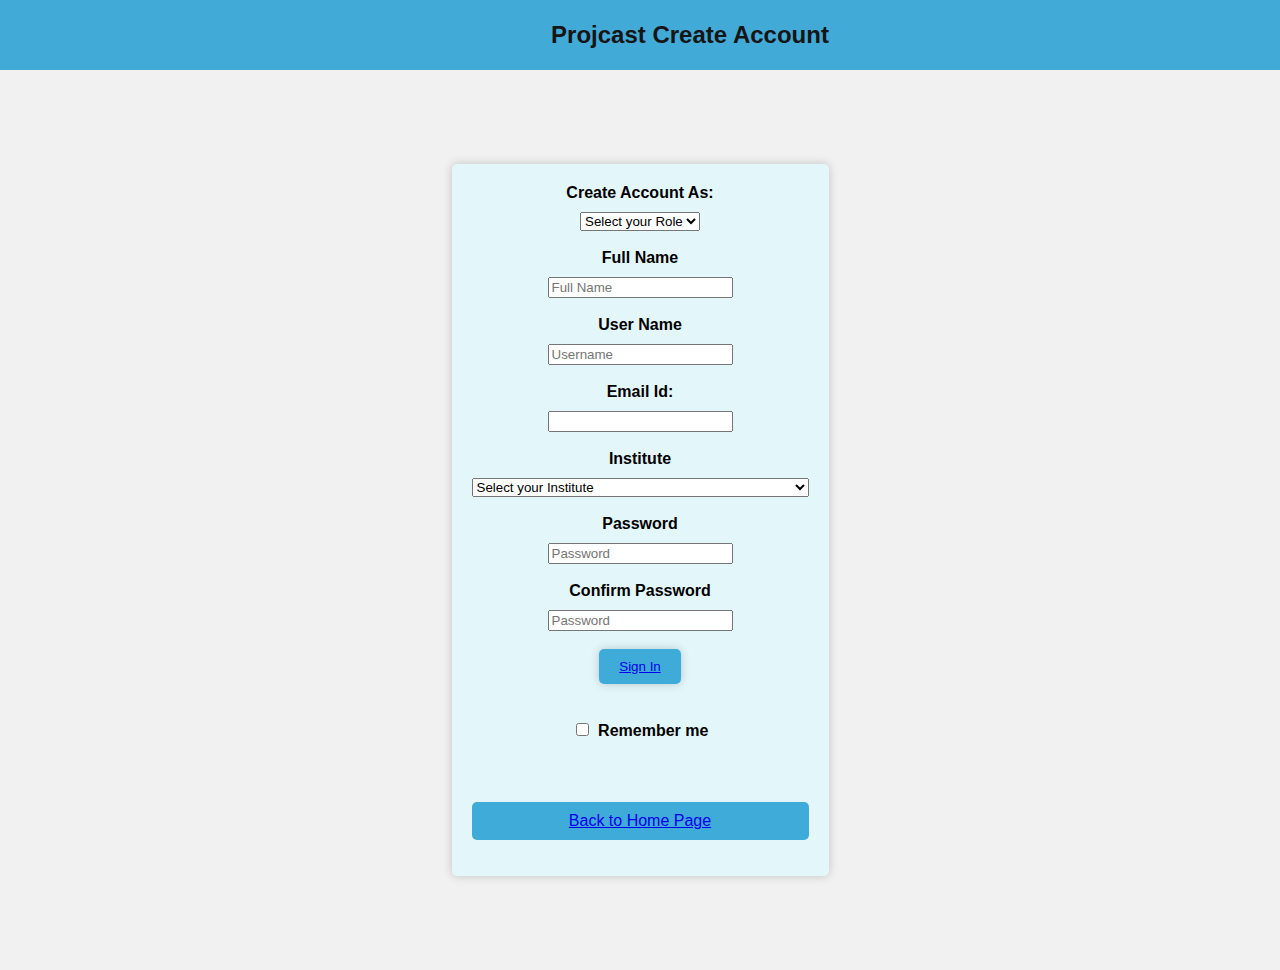
<file: create.html>
<!DOCTYPE html>
<html lang="en">

<head>
    <meta charset="UTF-8">
    <meta name="viewport" content="width=device-width, initial-scale=1.0">

    <title>Projcast-Login</title>



    <link rel="stylesheet" href="login.css" />
    <link rel="stylesheet" href="https://cdnjs.cloudflare.com/ajax/libs/font-awesome/6.4.0/css/all.min.css"
        integrity="sha512-iecdLmaskl7CVkqkXNQ/ZH/XLlvWZOJyj7Yy7tcenmpD1ypASozpmT/E0iPtmFIB46ZmdtAc9eNBvH0H/ZpiBw=="
        crossorigin="anonymous" referrerpolicy="no-referrer" />
</head>

<body>
    <header>
        <div class="heading">
            <h2>Projcast Create Account</h2>
            <!-- <div class="nav-logo">
                <div class="logo">Logo</div>
            </div> -->
        </div>
    </header>
    <main>
        <div class="login">
            <form id="login-form" method="post" action="login.php">
                <label><b>Create Account As:</b></label>
                <select id="role" name="role" required>
                    <option value="disabled" disabled selected>Select your Role</option>
                    <option value="student">Student</option>
                    <option value="administrator">Administrator</option>
                </select>
                <br><br>
                <label><b>Full Name</b></label>
                <input type="text" id="Uname" name="Uname" placeholder="Full Name" required>
                <br><br>
                <label><b>User Name</b></label>
                <input type="text" id="Uname" name="Uname" placeholder="Username" required>
                <br><br>
                <label>Email Id:</label>
                <input type="email" id="email" name="email">
                <br><br>
                <label><b>Institute</b></label>
                <select id="institute" name="role" required>
                    <option value="disabled" disabled selected>Select your Institute</option>
                    <option value="1">Veermata Jijabai Institute of Technology(VJTI)</option>
                    <option value="2">XLRI - Xavier Labour Relations Institute, Jamshedpur</option>
                    <option value="3">Indian Institute of Management - [IIMR], Ranchi</option>
                </select>
                <br><br>
                <label><b>Password</b></label>
                <input type="password" id="Pass" name="Pass" placeholder="Password" required>
                <br><br>
                <label><b>Confirm Password</b></label>
                <input type="password" id="Pass" name="Pass" placeholder="Password" required>
                <br><br>

                <!-- <input type="submit" id="log" name="log" value="Log In "> -->
                <div class="logintoprofile">
                    <button class="login"><a href="indexafterlogin.html">Sign In</a></button>
                </div>



                <br><br>
                <label>
                    <input type="checkbox" id="check" name="remember"> Remember me
                </label>
                <br><br>
                <p class="backhome"><a href="index.html"> Back to Home Page</a></p>
            </form>
        </div>
    </main>
</body>

</html>
</file>
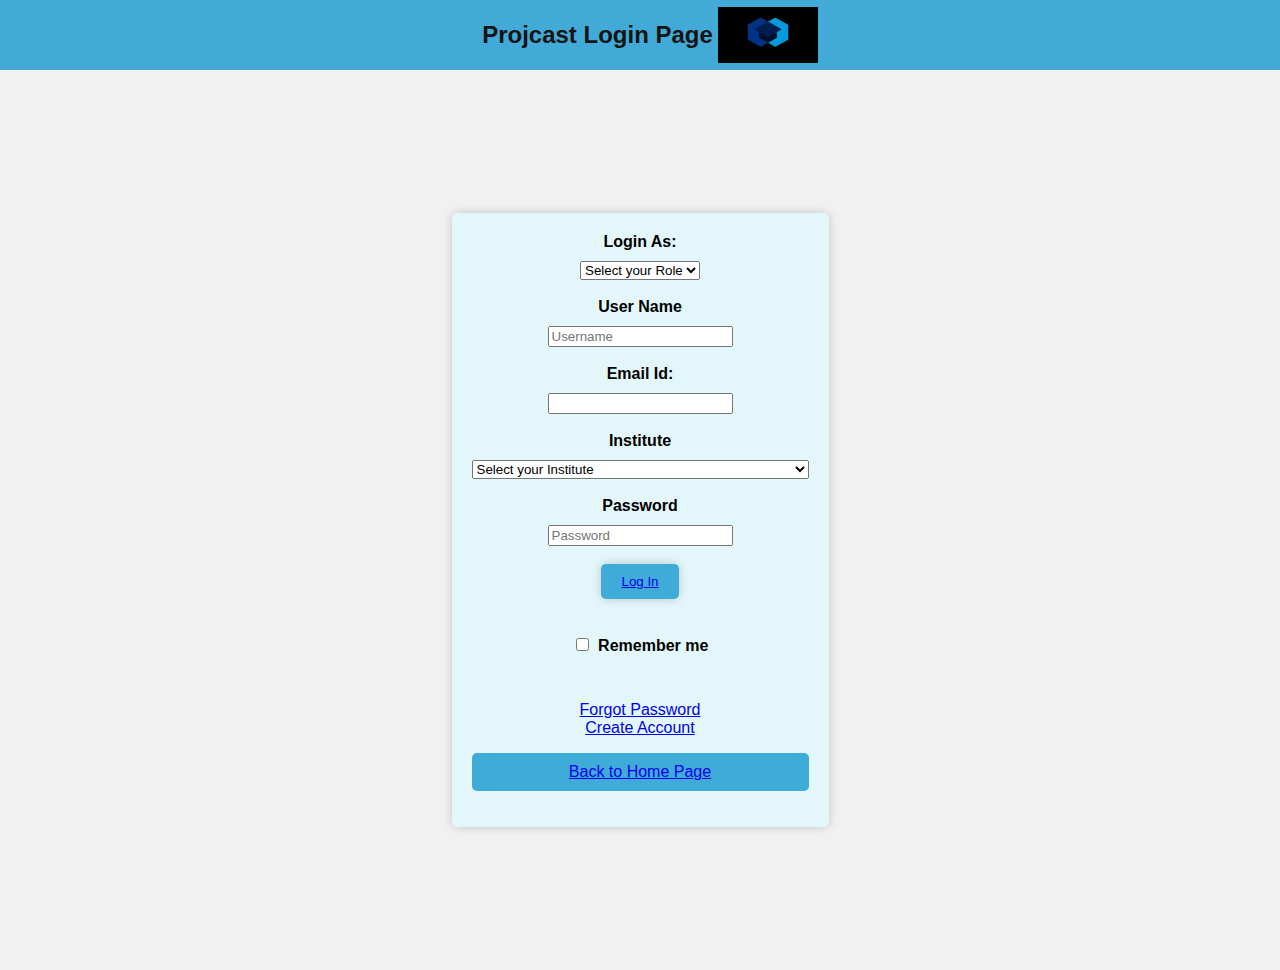
<file: Loginpg.html>
<!DOCTYPE html>
<html lang="en">

<head>
    <meta charset="UTF-8">
    <meta name="viewport" content="width=device-width, initial-scale=1.0">
  
    <title>Projcast-Login</title>

    
  
    <link rel="stylesheet" href="login.css" />
    <link rel="stylesheet" href="https://cdnjs.cloudflare.com/ajax/libs/font-awesome/6.4.0/css/all.min.css"
        integrity="sha512-iecdLmaskl7CVkqkXNQ/ZH/XLlvWZOJyj7Yy7tcenmpD1ypASozpmT/E0iPtmFIB46ZmdtAc9eNBvH0H/ZpiBw=="
        crossorigin="anonymous" referrerpolicy="no-referrer" />
</head>

<body>
    <header>
        <div class="heading">
            <h2>Projcast Login Page</h2>
            <div class="nav-logo">
                <div class="logo"></div>
            </div>
        </div>
    </header>
    <main>
        <div class="login">
            <form id="login-form" method="post" action="login.php">
                <label><b>Login As:</b></label>
                <select id="role" name="role" required>
                    <option value="disabled" disabled selected>Select your Role</option>
                    <option value="student">Student</option>
                    <option value="administrator">Administrator</option>
                </select>
                <br><br>
                <label><b>User Name</b></label>
                <input type="text" id="Uname" name="Uname" placeholder="Username" required>
                <br><br>
                <label>Email Id:</label>
                <input type="email" id="email" name="email">
                <br><br>
                <label><b>Institute</b></label>
                <select id="institute" name="role" required>
                    <option value="disabled" disabled selected>Select your Institute</option>
                    <option value="1">Veermata Jijabai Institute of Technology(VJTI)</option>
                    <option value="2">XLRI - Xavier Labour Relations Institute, Jamshedpur</option>
                    <option value="3">Indian Institute of Management - [IIMR], Ranchi</option>
                </select>
                <br><br>
                <label><b>Password</b></label>
                <input type="password" id="Pass" name="Pass" placeholder="Password" required>
                <br><br>

                <!-- <input type="submit" id="log" name="log" value="Log In "> -->
                <div class="logintoprofile">
                    <button class="login"><a href="indexafterlogin.html">Log In</a></button>
                </div>

         

                <br><br>
                <label>
                    <input type="checkbox" id="check" name="remember"> Remember me
                </label>
                <br><br>
                <a href="index.html">Forgot Password </a>
                <br>
                <a href="create.html">Create Account</a>
                <p class="backhome"><a href="index.html"> Back to Home Page</a></p>
            </form>
        </div>
    </main>
</body>

</html>
</file>
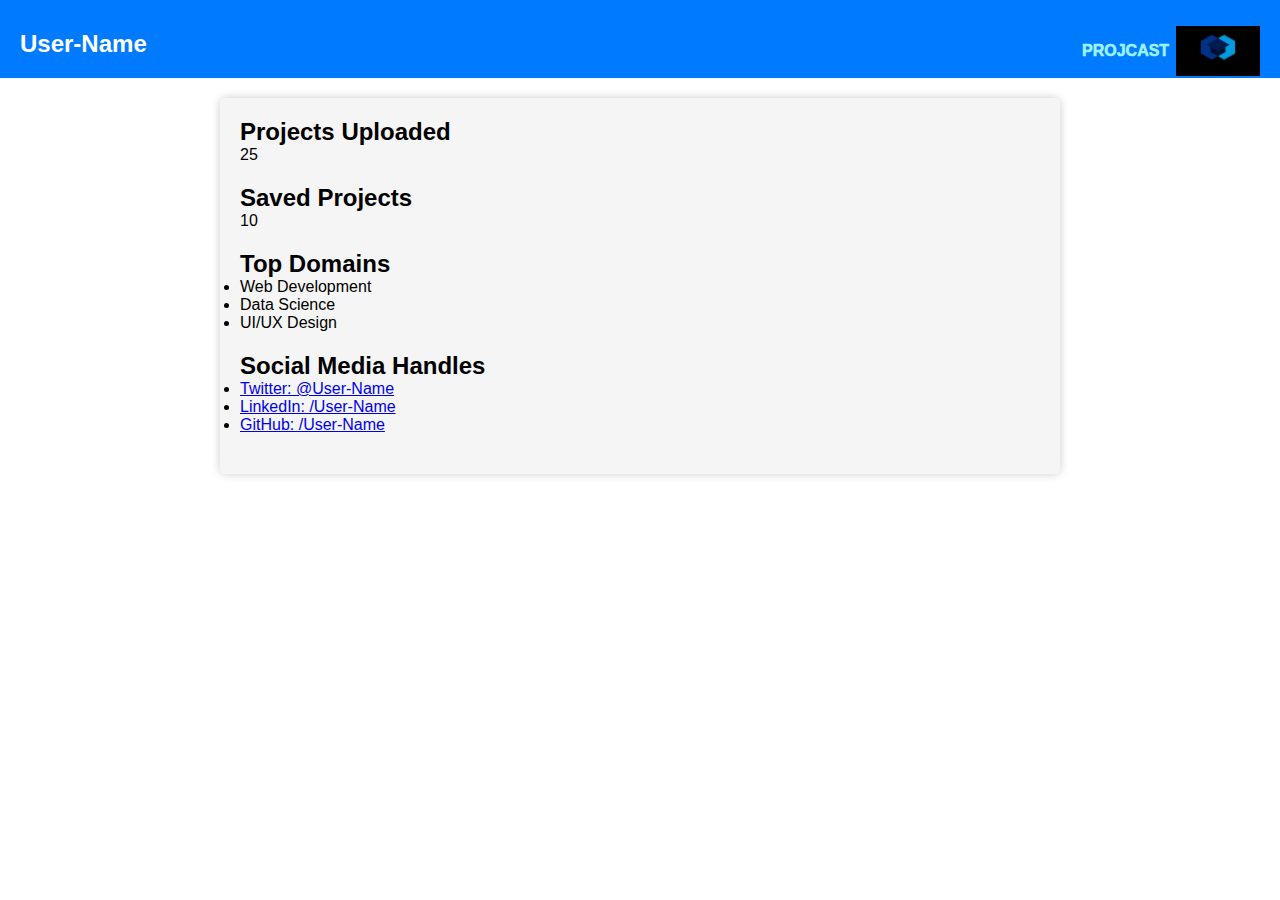
<file: profile.html>
<!DOCTYPE html>
<html lang="en">

<head>
    <meta charset="UTF-8">
    <meta name="viewport" content="width=device-width, initial-scale=1.0">
    <title>Profile Page</title>
    <link rel="stylesheet" href="profile.css">
    <link rel="stylesheet" href="https://cdnjs.cloudflare.com/ajax/libs/font-awesome/6.4.0/css/all.min.css"
        integrity="sha512-iecdLmaskl7CVkqkXNQ/ZH/XLlvWZOJyj7Yy7tcenmpD1ypASozpmT/E0iPtmFIB46ZmdtAc9eNBvH0H/ZpiBw=="
        crossorigin="anonymous" referrerpolicy="no-referrer" />
</head>

<body>
    <header>
        <div class="profile-header">
            <div class="icon-sign-in">
                <i class="fa-solid fa-user"></i>
            </div>
            <h1 class="user-name">User-Name</h1>
        </div>

        <div class="navbar">
            <div class="nav-logo">
                <div class="navbar-texts"><a><b>PROJCAST</b></a></div>
                <div class="logo"></div>
            </div>
    </header>
    <main>
        <section class="user-stats">
            <div class="projects-count">
                <h2>Projects Uploaded</h2>
                <p>25</p>
            </div>
            <div class="saved-projects">
                <h2>Saved Projects</h2>
                <p>10</p>
            </div>
            <div class="top-domains">
                <h2>Top Domains</h2>
                <ul>
                    <li>Web Development</li>
                    <li>Data Science</li>
                    <li>UI/UX Design</li>
                </ul>
            </div>
        </section>
        <section class="social-media">
            <h2>Social Media Handles</h2>
            <ul>
                <li><a href="#">Twitter: @User-Name</a></li>
                <li><a href="#">LinkedIn: /User-Name</a></li>
                <li><a href="#">GitHub: /User-Name</a></li>
            </ul>
        </section>
    </main>
</body>

</html>
</file>
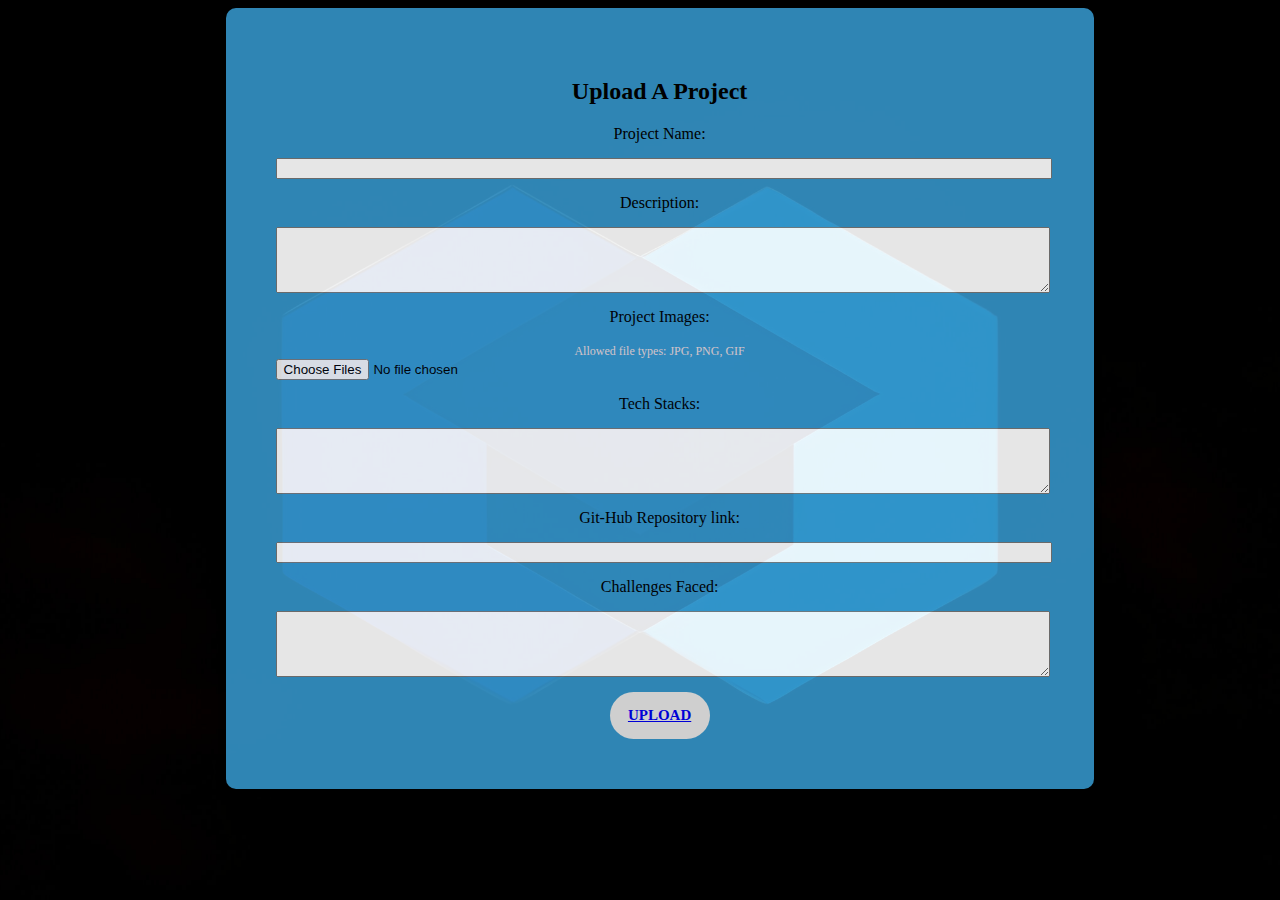
<file: upload.html>
<!DOCTYPE html>
<html lang="en">
<head>
    <meta charset="UTF-8">
    <meta name="viewport" content="width=device-width, initial-scale=1.0">
    <title>Upload A Project</title>
    <link rel="stylesheet" href="upload.css">
</head>
<body>
    <!-- <img src="/uploadbgimg.png" alt="Me" style="width:100%" > -->
    <div class="navbar">
        <!-- Navigation bar content from your existing code -->
    </div>
    <div class="bgimg"></div>
    <div class="upload-form">
        <div class="header">
        <h2>Upload A Project</h2>
        </div>
        <form action="#" method="post" enctype="multipart/form-data">
            <!-- Project Name -->
            <label for="projectName">Project Name:</label>
            <input type="text" id="projectName" name="projectName" required>
            <!-- Description -->
            <label for="description">Description:</label>
            <textarea id="description" name="description" rows="4" required></textarea>
 
            <!-- Images -->
            <label for="projectImages">Project Images:</label>
            <small>Allowed file types: JPG, PNG, GIF</small>
            <input type="file" id="projectImages" name="projectImages[]" accept="image/*" multiple required>
 
            <!-- Tech Stacks -->
            <label for="techStacks">Tech Stacks:</label>
            <textarea id="techStacks" rows="4" name="techStacks" required></textarea>
            
            <label for="projectName">Git-Hub Repository link:</label>
            <input type="text" id="projectName" name="projectName" required>

            <!-- Challenges Faced -->
            <label for="challenges">Challenges Faced:</label>
            <textarea id="challenges" name="challenges" rows="4" required></textarea>
 
            <!-- Submit Button -->
            <div class="sign-in">
                <p><a href="indexafterlogin.html">UPLOAD</a></p>
                <div class="icon-sign-in">
                    <i class="fa-solid fa-user"></i>
                </div>
            </div>
            <!-- <input type="submit" class="submit-button" value="Upload Project"> -->
        </form>
    </div>
</body>
</html>
</file>
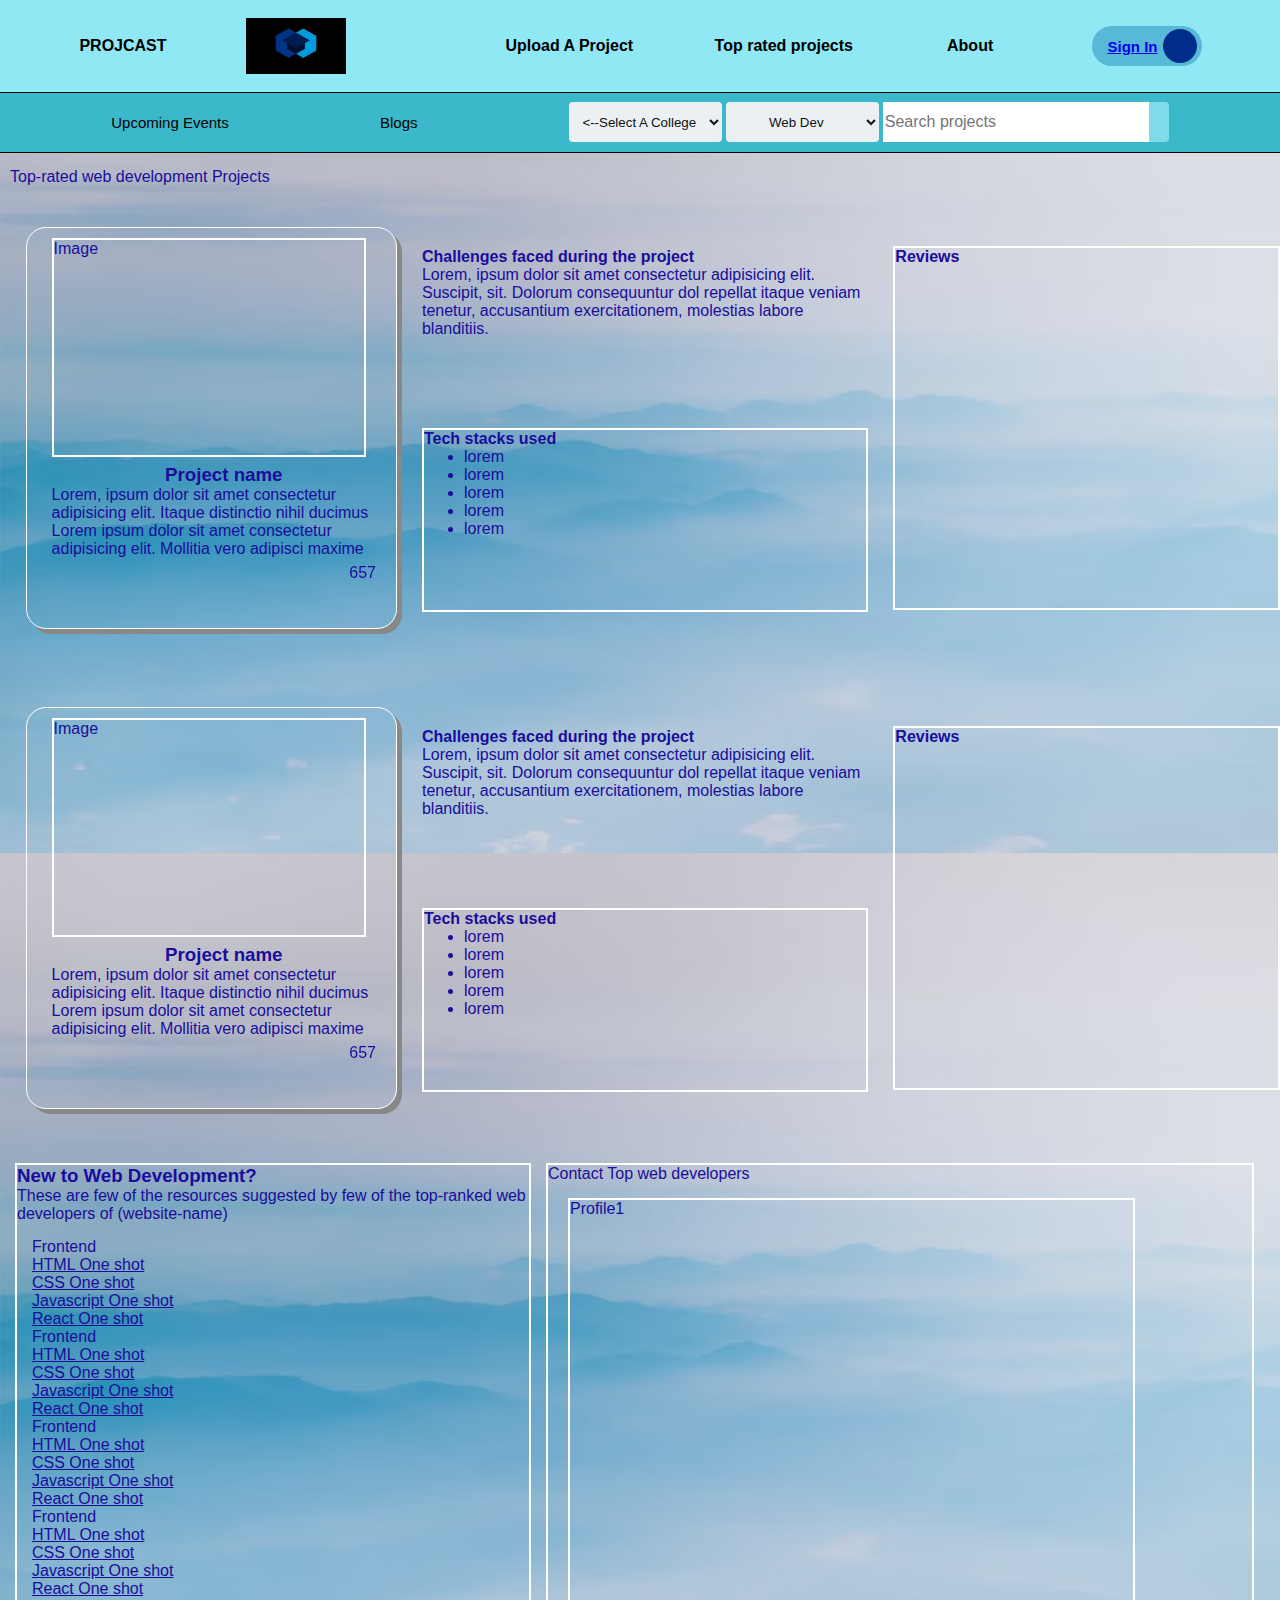
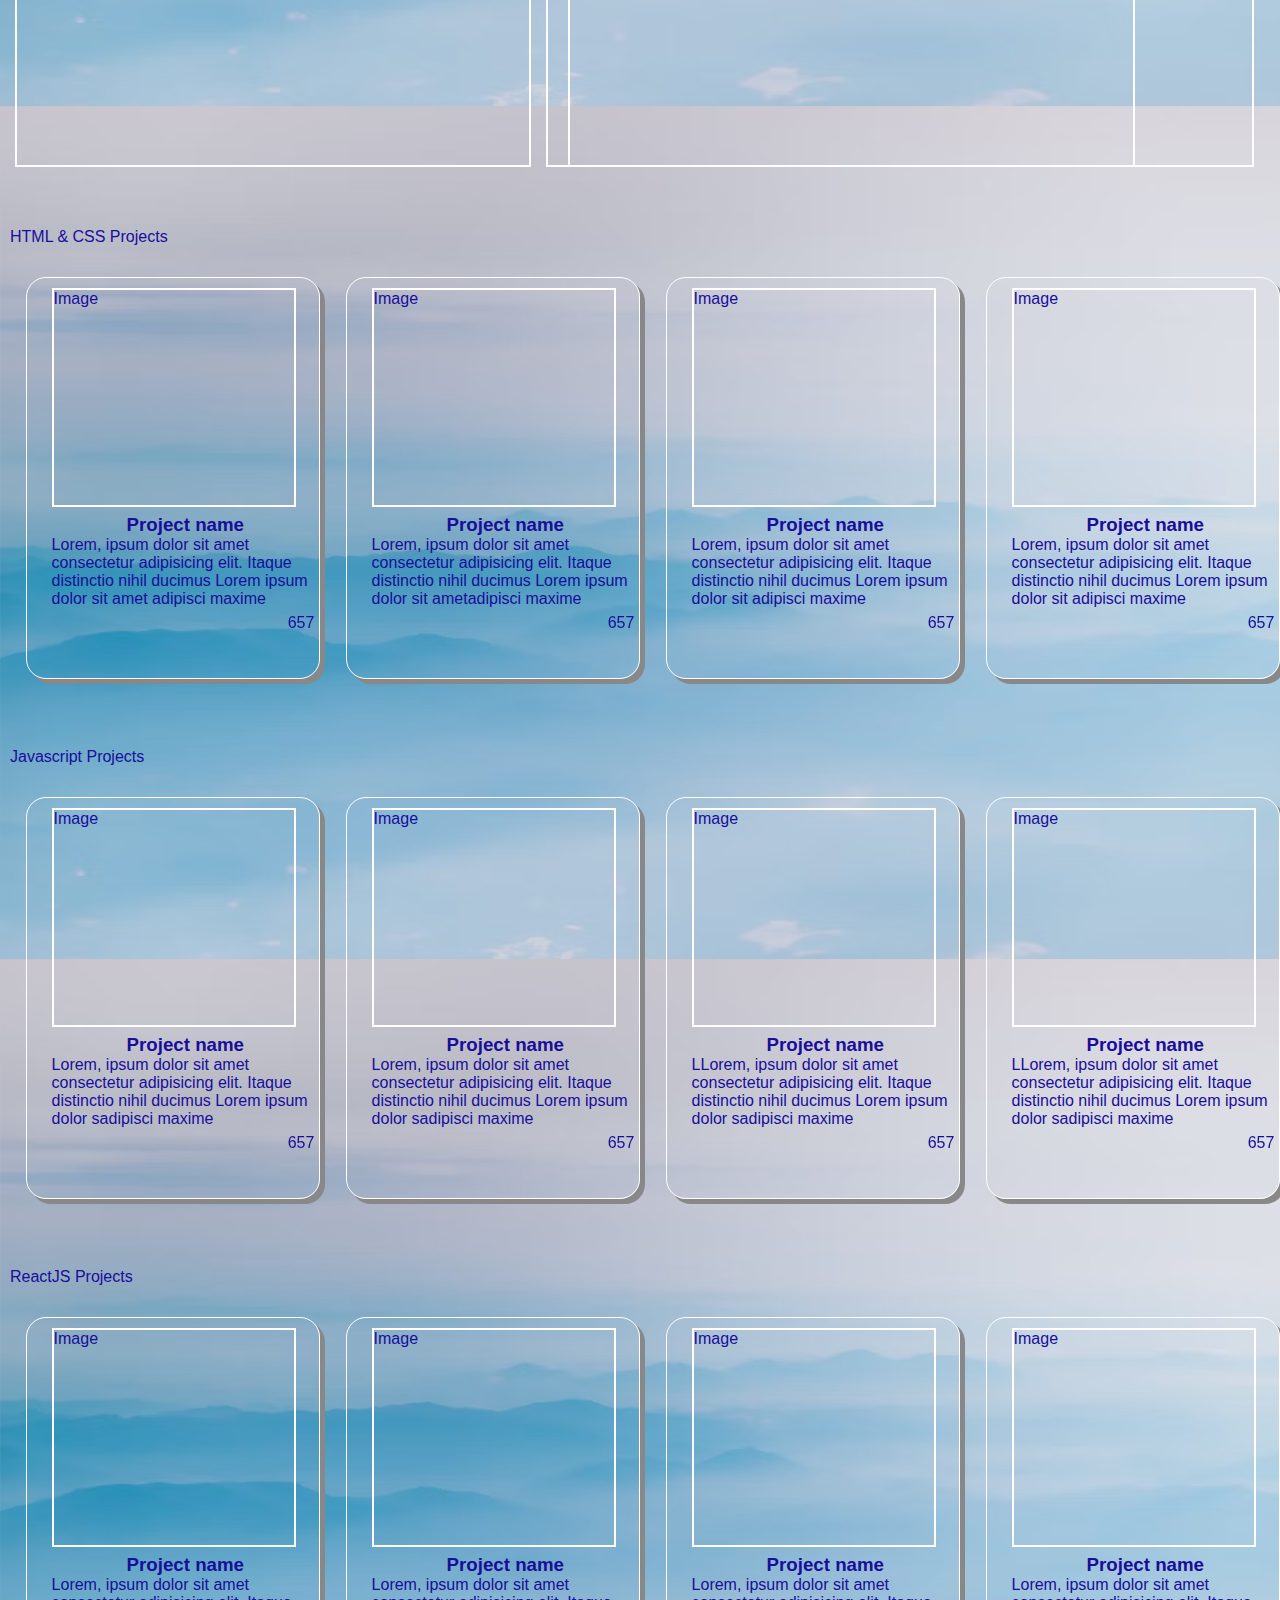
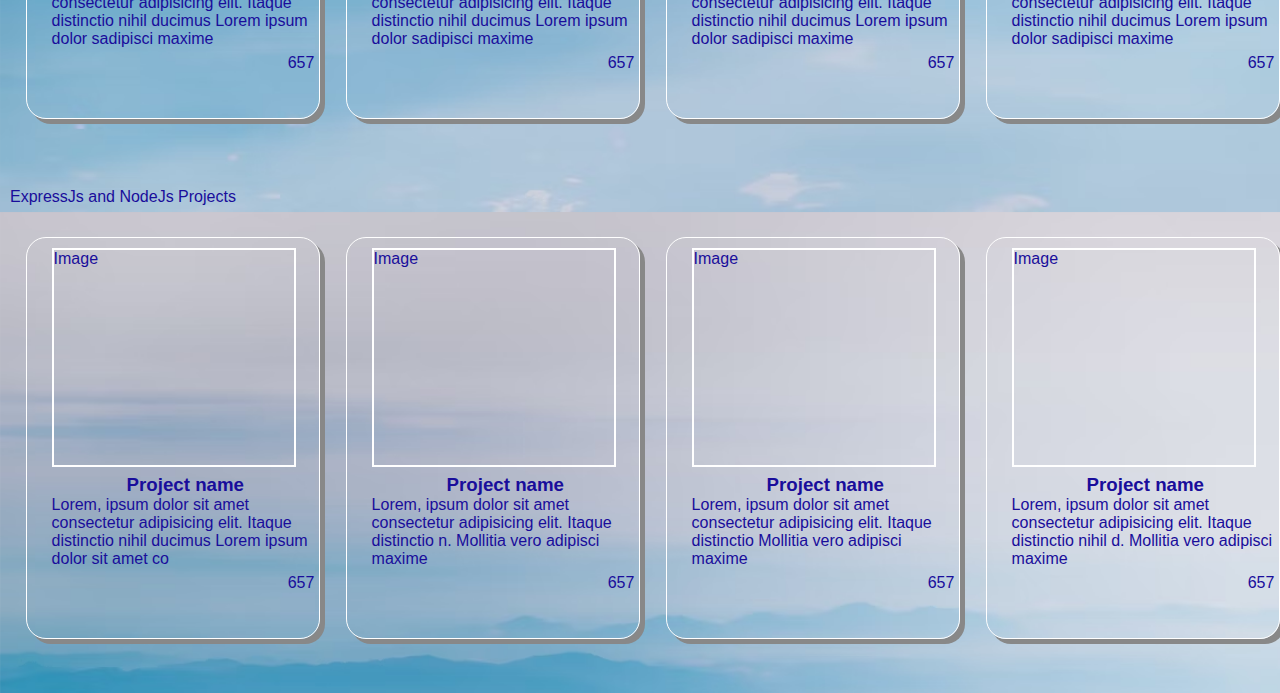
<file: webdev.html>
<!DOCTYPE html>
<html lang="en">

<head>
    <meta charset="UTF-8">
    <meta name="viewport" content="width=device-width, initial-scale=1.0">
    <title>Web development</title>
    <link rel="stylesheet" href="webdev.css">
    <link rel="stylesheet" href="https://cdnjs.cloudflare.com/ajax/libs/font-awesome/6.4.0/css/all.min.css"
        integrity="sha512-iecdLmaskl7CVkqkXNQ/ZH/XLlvWZOJyj7Yy7tcenmpD1ypASozpmT/E0iPtmFIB46ZmdtAc9eNBvH0H/ZpiBw=="
        crossorigin="anonymous" referrerpolicy="no-referrer" />
<style>
    .domains{
  column-count: 3;
  column-gap: 40px;
  column-rule: 1px solid white;

}
</style>
</head>

<body>
    <div class="navbar">
        <div class="navbar-texts"><a>PROJCAST</a></div>
        <div class="nav-logo">
            <div class="logo">Logo</div>
        </div>
        <div class="navbar-texts"><a href="Loginpg.html">Upload A Project</a></div>
        <!--<div class="navbar-texts"><a>Upcoming events</a></div>-->
        <div class="navbar-texts nav-width-control1">
            <a>Top rated projects</a>
        </div>
        <!--<div class="navbar-texts nav-width-control2"><a href="#bl">Blogs</a></div>-->
        <div class="navbar-texts nav-width-control2"><a>About</a></div>
        <div class="sign-in">
            <p><a href="Loginpg.html">Sign In</a></p>
            <div class="icon-sign-in">
                <i class="fa-solid fa-user"></i>
            </div>
        </div>

    </div>
    </div>

    </div>
    </div>

    <div class="domains">
        <div class ="dom"><a>Upcoming Events</a></div>
        <div class="dom domains-width-control2"><a href="#bl">Blogs</a></div>
        <div class="search">
            <select class="categories">
                <option><--Select A College</option>
                <option >xyz college</option>
            </select>
            <select class="categories"> 
                <option>Web Dev</option>
            </select>
            <input placeholder="Search projects" class="search-input" />
            <div class="search-icon">
                <i class="fa-solid fa-magnifying-glass"></i>
            </div>
        </div>
    </div>

    <div class="college">
        <a>Top-rated web development Projects </a>
        <i class="fa-solid fa-chevron-right"></i>
    </div>

    <div class="projects">
        <div class="eg1">
            <div class="eg1-pic">
                Image
            </div>
            <div class="eg1-des">
                <h3>Project name</h3>
                <p>Lorem, ipsum dolor sit amet consectetur adipisicing elit. Itaque distinctio nihil ducimus Lorem ipsum
                    dolor sit amet consectetur adipisicing elit. Mollitia vero adipisci maxime
                </p>
            </div>
            <div class="eg1-icon">
                <i class="fa-regular fa-eye"></i>
                <p>657</p>
            </div>
        </div>
        <div class="more-info">
            <div class="challenges">
                <h4>Challenges faced during the project</h4>
                <p>Lorem, ipsum dolor sit amet consectetur adipisicing elit. Suscipit, sit. Dolorum consequuntur dol
                    repellat itaque veniam tenetur, accusantium exercitationem, molestias labore blanditiis.</p>
            </div>
            <div class="techstack">
                <h4>Tech stacks used</h4>
                <ul>
                    <li>lorem</li>
                    <li>lorem</li>
                    <li>lorem</li>
                    <li>lorem</li>
                    <li>lorem</li>
                </ul>

            </div>
        </div>
        <div class="reviews">
            <h4>Reviews</h4>
        </div>


    </div>

    <div class="projects">
        <div class="eg1">
            <div class="eg1-pic">
                Image
            </div>
            <div class="eg1-des">
                <h3>Project name</h3>
                <p>Lorem, ipsum dolor sit amet consectetur adipisicing elit. Itaque distinctio nihil ducimus Lorem ipsum
                    dolor sit amet consectetur adipisicing elit. Mollitia vero adipisci maxime
                </p>
            </div>
            <div class="eg1-icon">
                <i class="fa-regular fa-eye"></i>
                <p>657</p>
            </div>
        </div>
                <div class="more-info">
                    <div class="challenges">
                        <h4>Challenges faced during the project</h4>
                        <p>Lorem, ipsum dolor sit amet consectetur adipisicing elit. Suscipit, sit. Dolorum consequuntur dol
                            repellat itaque veniam tenetur, accusantium exercitationem, molestias labore blanditiis.</p>
                    </div>
                    <div class="techstack">
                        <h4>Tech stacks used</h4>
                        <ul>
                            <li>lorem</li>
                            <li>lorem</li>
                            <li>lorem</li>
                            <li>lorem</li>
                            <li>lorem</li>
                        </ul>
                
                    </div>
                </div>
                <div class="reviews">
                    <h4>Reviews</h4>
                </div>
    </div>

    <div class="intro">
        <div class="new">
            <h3>New to Web Development?</h3>
            <p>These are few of the resources suggested by few of the top-ranked web developers of (website-name)</p>

            <div class="resources">

                <p><a>Frontend</a></p>

                <p><a href="https://www.youtube.com/watch?v=HcOc7P5BMi4">HTML One shot</a></p>
                <p><a href="https://www.youtube.com/watch?v=HcOc7P5BMi4">CSS One shot</a></p>
                <p><a href="https://www.youtube.com/watch?v=HcOc7P5BMi4">Javascript One shot</a></p>
                <p><a href="https://www.youtube.com/watch?v=HcOc7P5BMi4">React One shot</a></p>
                <p><a>Frontend</a></p>

                <p><a href="https://www.youtube.com/watch?v=HcOc7P5BMi4">HTML One shot</a></p>
                <p><a href="https://www.youtube.com/watch?v=HcOc7P5BMi4">CSS One shot</a></p>
                <p><a href="https://www.youtube.com/watch?v=HcOc7P5BMi4">Javascript One shot</a></p>
                <p><a href="https://www.youtube.com/watch?v=HcOc7P5BMi4">React One shot</a></p>
                <p><a>Frontend</a></p>

                <p><a href="https://www.youtube.com/watch?v=HcOc7P5BMi4">HTML One shot</a></p>
                <p><a href="https://www.youtube.com/watch?v=HcOc7P5BMi4">CSS One shot</a></p>
                <p><a href="https://www.youtube.com/watch?v=HcOc7P5BMi4">Javascript One shot</a></p>
                <p><a href="https://www.youtube.com/watch?v=HcOc7P5BMi4">React One shot</a></p>
                <p><a>Frontend</a></p>

                <p><a href="https://www.youtube.com/watch?v=HcOc7P5BMi4">HTML One shot</a></p>
                <p><a href="https://www.youtube.com/watch?v=HcOc7P5BMi4">CSS One shot</a></p>
                <p><a href="https://www.youtube.com/watch?v=HcOc7P5BMi4">Javascript One shot</a></p>
                <p><a href="https://www.youtube.com/watch?v=HcOc7P5BMi4">React One shot</a></p>
            </div>
        </div>
        <div class="top-webdevelopers">
            <p>Contact Top web developers</p>
            <div class="profile">
                <p>Profile1</p>
            </div>
            <div class="profile">
                <p>Profile1</p>
            </div>
            <div class="profile">
                <p>Profile1</p>
            </div>
            <div class="profile">
                <p>Profile1</p>
            </div>
            <div class="profile">
                <p>Profile1</p>
            </div>
            <div class="profile">
                <p>Profile1</p>
            </div>

        </div>
    </div>

    <div class="college">
        <a>HTML & CSS Projects </a>
        <i class="fa-solid fa-chevron-right"></i>
    </div>

    <div class="projects1">
        <div class="eg1">
            <div class="eg1-pic">
                Image
            </div>
            <div class="eg1-des">
                <h3>Project name</h3>
                <p>Lorem, ipsum dolor sit amet consectetur adipisicing elit. Itaque distinctio nihil ducimus Lorem ipsum
                    dolor sit amet adipisci maxime
                </p>
            </div>
            <div class="eg1-icon">
                <i class="fa-regular fa-eye"></i>
                <p>657</p>
            </div>
        </div>
        <div class="eg1">
            <div class="eg1-pic">
                Image
            </div>
            <div class="eg1-des">
                <h3>Project name</h3>
                <p>Lorem, ipsum dolor sit amet consectetur adipisicing elit. Itaque distinctio nihil ducimus Lorem ipsum
                    dolor sit ametadipisci maxime
                </p>
            </div>
            <div class="eg1-icon">
                <i class="fa-regular fa-eye"></i>
                <p>657</p>
            </div>
        </div>
        <div class="eg1">
            <div class="eg1-pic">
                Image
            </div>
            <div class="eg1-des">
                <h3>Project name</h3>
                <p>Lorem, ipsum dolor sit amet consectetur adipisicing elit. Itaque distinctio nihil ducimus Lorem ipsum
                    dolor sit  adipisci maxime
                </p>
            </div>
            <div class="eg1-icon">
                <i class="fa-regular fa-eye"></i>
                <p>657</p>
            </div>
        </div>
        <div class="eg1">
            <div class="eg1-pic">
                Image
            </div>
            <div class="eg1-des">
                <h3>Project name</h3>
                <p>Lorem, ipsum dolor sit amet consectetur adipisicing elit. Itaque distinctio nihil ducimus Lorem ipsum
                    dolor sit  adipisci maxime
                </p>
            </div>
            <div class="eg1-icon">
                <i class="fa-regular fa-eye"></i>
                <p>657</p>
            </div>
        </div>
    </div>

    <div class="college">
        <a>Javascript Projects </a>
        <i class="fa-solid fa-chevron-right"></i>
    </div>

    <div class="projects1">
        <div class="eg1">
            <div class="eg1-pic">
                Image
            </div>
            <div class="eg1-des">
                <h3>Project name</h3>
                <p>Lorem, ipsum dolor sit amet consectetur adipisicing elit. Itaque distinctio nihil ducimus Lorem ipsum
                    dolor sadipisci maxime
                </p>
            </div>
            <div class="eg1-icon">
                <i class="fa-regular fa-eye"></i>
                <p>657</p>
            </div>
        </div>

        <div class="eg1">
            <div class="eg1-pic">
                Image
            </div>
            <div class="eg1-des">
                <h3>Project name</h3>
                <p>Lorem, ipsum dolor sit amet consectetur adipisicing elit. Itaque distinctio nihil ducimus Lorem ipsum
                dolor sadipisci maxime
                </p>
            </div>
            <div class="eg1-icon">
                <i class="fa-regular fa-eye"></i>
                <p>657</p>
            </div>
        </div>
        <div class="eg1">
            <div class="eg1-pic">
                Image
            </div>
            <div class="eg1-des">
                <h3>Project name</h3>
                <p>LLorem, ipsum dolor sit amet consectetur adipisicing elit. Itaque distinctio nihil ducimus Lorem ipsum
                dolor sadipisci maxime
                </p>
            </div>
            <div class="eg1-icon">
                <i class="fa-regular fa-eye"></i>
                <p>657</p>
            </div>
        </div>
        <div class="eg1">
            <div class="eg1-pic">
                Image
            </div>
            <div class="eg1-des">
                <h3>Project name</h3>
                <p>LLorem, ipsum dolor sit amet consectetur adipisicing elit. Itaque distinctio nihil ducimus Lorem ipsum
                dolor sadipisci maxime
                </p>
            </div>
            <div class="eg1-icon">
                <i class="fa-regular fa-eye"></i>
                <p>657</p>
            </div>
        </div>
    </div>

    <div class="college">
        <a>ReactJS Projects </a>
        <i class="fa-solid fa-chevron-right"></i>
    </div>

    <div class="projects1">
        <div class="eg1">
            <div class="eg1-pic">
                Image
            </div>
            <div class="eg1-des">
                <h3>Project name</h3>
                <p>Lorem, ipsum dolor sit amet consectetur adipisicing elit. Itaque distinctio nihil ducimus Lorem ipsum
                dolor sadipisci maxime
                </p>
            </div>
            <div class="eg1-icon">
                <i class="fa-regular fa-eye"></i>
                <p>657</p>
            </div>
        </div>
        <div class="eg1">
            <div class="eg1-pic">
                Image
            </div>
            <div class="eg1-des">
                <h3>Project name</h3>
                <p>Lorem, ipsum dolor sit amet consectetur adipisicing elit. Itaque distinctio nihil ducimus Lorem ipsum
                dolor sadipisci maxime
                </p>
            </div>
            <div class="eg1-icon">
                <i class="fa-regular fa-eye"></i>
                <p>657</p>
            </div>
        </div>
        <div class="eg1">
            <div class="eg1-pic">
                Image
            </div>
            <div class="eg1-des">
                <h3>Project name</h3>
                <p>Lorem, ipsum dolor sit amet consectetur adipisicing elit. Itaque distinctio nihil ducimus Lorem ipsum
                dolor sadipisci maxime
                </p>
            </div>
            <div class="eg1-icon">
                <i class="fa-regular fa-eye"></i>
                <p>657</p>
            </div>
        </div>
        <div class="eg1">
            <div class="eg1-pic">
                Image
            </div>
            <div class="eg1-des">
                <h3>Project name</h3>
                <p>Lorem, ipsum dolor sit amet consectetur adipisicing elit. Itaque distinctio nihil ducimus Lorem ipsum
                dolor sadipisci maxime
                </p>
            </div>
            <div class="eg1-icon">
                <i class="fa-regular fa-eye"></i>
                <p>657</p>
            </div>
        </div>
    </div>

    <div class="college">
        <a>ExpressJs and NodeJs Projects </a>
        <i class="fa-solid fa-chevron-right"></i>
    </div>

    <div class="projects1">
        <div class="eg1">
            <div class="eg1-pic">
                Image
            </div>
            <div class="eg1-des">
                <h3>Project name</h3>
                <p>Lorem, ipsum dolor sit amet consectetur adipisicing elit. Itaque distinctio nihil ducimus Lorem ipsum
                    dolor sit amet co
                </p>
            </div>
            <div class="eg1-icon">
                <i class="fa-regular fa-eye"></i>
                <p>657</p>
            </div>
        </div>
        <div class="eg1">
            <div class="eg1-pic">
                Image
            </div>
            <div class="eg1-des">
                <h3>Project name</h3>
                <p>Lorem, ipsum dolor sit amet consectetur adipisicing elit. Itaque distinctio n. Mollitia vero adipisci maxime
                </p>
            </div>
            <div class="eg1-icon">
                <i class="fa-regular fa-eye"></i>
                <p>657</p>
            </div>
        </div>
        <div class="eg1">
            <div class="eg1-pic">
                Image
            </div>
            <div class="eg1-des">
                <h3>Project name</h3>
                <p>Lorem, ipsum dolor sit amet consectetur adipisicing elit. Itaque distinctio Mollitia vero adipisci maxime
                </p>
            </div>
            <div class="eg1-icon">
                <i class="fa-regular fa-eye"></i>
                <p>657</p>
            </div>
        </div>
        <div class="eg1">
            <div class="eg1-pic">
                Image
            </div>
            <div class="eg1-des">
                <h3>Project name</h3>
                <p>Lorem, ipsum dolor sit amet consectetur adipisicing elit. Itaque distinctio nihil d. Mollitia vero adipisci maxime
                </p>
            </div>
            <div class="eg1-icon">
                <i class="fa-regular fa-eye"></i>
                <p>657</p>
            </div>
        </div>
    </div>
</body>

</html>
</file>
<file: login.css>
/* body
{
    margin: 0;
    padding: 0;
    background-color:#6abadeba;
    font-family: 'Arial';
}
.login{
        width: 382px;
        overflow: hidden;
        margin: auto;
        margin: 20 0 0 450px;
        padding: 80px;
        background: #23463f;
        border-radius: 15px ;

}
h2{
    text-align: center;
    color: #277582;
    padding: 20px;
}
label{
    color: #08ffd1;
    font-size: 17px;
}
#Uname{
    width: 300px;
    height: 30px;
    border: none;
    border-radius: 3px;
    padding-left: 8px;
}
#Pass{
    width: 300px;
    height: 30px;
    border: none;
    border-radius: 3px;
    padding-left: 8px;

}
#log{
    width: 300px;
    height: 30px;
    border: none;
    border-radius: 17px;
    padding-left: 7px;
    color: blue;


}
span{
    color: white;
    font-size: 17px;
}
a{
    float: right;
    background-color: grey;
}
Markup */
.heading{
    display:flex;
    /* justify-content: center; */
    align-items: center;
    margin-left: 100px;
}
h2{
    margin-left:200px;
}
.nav-logo {
  margin-left:5px;
  width: 180px;
  height: 92px;
  display: flex;
  align-items: center;
}
.logo {
  width: 100px;
  height: 56px;
  background-color: #ffffff;
  background-image: url("img1.png");
  background-size: contain;

}
header{
        height: 30px;
        width: 100%;
        background-color: rgb(144, 232, 245);;
        display: flex;
        justify-content: space-evenly;
        align-items: center;

        /* position: fixed; */

        

}
body, h2, form {
    margin: 0;
    padding: 0;
}

body {
    font-family: Arial, sans-serif;
    background-color: #f1f1f1;
}

header {
    text-align: center;
    background-color: #1798d0cd;
    color: #171414;
    padding: 20px 0;
}

h2 {
    margin: 0;
}

main {
    display: flex;
    justify-content: center;
    align-items: center;
    height: 100vh;
}

.login {
    background-color: #e3f7fa;
    padding: 20px;
    box-shadow: 0 0 10px rgba(0, 0, 0, 0.2);
    border-radius: 5px;
}

form {
    text-align: center;
}

label {
    display: block;
    margin-bottom: 10px;
    font-weight: bold;
}
.backhome{
    background-color: #1798d0cd;
    color: #192423;
    padding: 10px 20px;
    border: none;
    border-radius: 5px;
    cursor: pointer;
}

select, input[type="text"], input[type="password"]input[type="email"] {
    width: 85%;
    padding: 10px;
    margin-bottom: 20px;
    border: 1px solid #9b9393;
    border-radius: 5px;
}
select option[disabled] {
    background-color: #f7d8d8; 
}
input[type="checkbox"] {
    margin-right: 5px;
}

input[type="submit"] {
    background-color: #1798d0cd;
    color: #192423;
    padding: 10px 20px;
    border: none;
    border-radius: 5px;
    cursor: pointer;
}


.logintoprofile button:hover {

    background-color: #137b95;
}
/* This CSS will style your login form with a modern, centered layout and some basic styling for the form elements. You can further customize the styles to match your website's design preferences. Make sure to include this CSS code in a separate login.css file or directly within your HTML file in a <style> block within the <head> section as you did before. */

.logintoprofile button {
    background-color: #1798d0cd;
    color: #192423;
    padding: 10px 20px;
    border: none;
    border-radius: 5px;
    cursor: pointer;
}
</file>
<file: profile.css>
body, h1, h2, ul, p {
    margin: 0;
    padding: 0;
    font-family: Arial, sans-serif;
}

header {
    background-color: #007BFF;
    color: #fff;
    display: flex;
    text-align: centre;
    padding: 20px;
}

.user-photo {
    width: 150px;
    height: 200px;
    border-radius: 50%;
    border: 3px solid #c2a9a9;
}

.nav-logo {
    width: 180px;
    height: 92px;
    display: flex;
    align-items: center;
    position:absolute;
    right:20px;
    top:5px;
  }
  .logo {
    width: 100px;
    height: 50px;
    background-color: #ffffff;
    background-image: url("img1.png");
    background-size: contain;
    margin-left: 5px;
  }

  .navbar-texts-item a {
    width: 175px;
    height: 72px;
    color: #0db5e4;
    font-size: 17px;
    display: flex;
    align-items: center;
    justify-content: center;
    font-weight:600px;
  
    
  }
  .navbar-texts {
    text-decoration: none;
    color:rgb(153, 241, 247);
    /*border:solid 2px rgb(243, 21, 88);*/
    /*background-color: #fdfd2e;*/
    font-weight: 1000;
    border-radius: 10px;
    padding: 2px; 
  
  }
  
.user-name {
    margin-top: 10px;
    font-size: 24px;
}

/* Style the main content */
main {
    max-width: 800px;
    margin: 20px auto;
    padding: 20px;
    background-color: #f5f5f5;
    box-shadow: 0 0 10px rgba(0, 0, 0, 0.2);
    border-radius: 5px;
}

/* Style user profile section */
.user-profile {
    text-align: center;
    margin-bottom: 20px;
}

/* Style user features section */
.user-features {
    background-color: #fff;
    padding: 20px;
    border-radius: 5px;
    box-shadow: 0 0 5px rgba(0, 0, 0, 0.1);
}

.projects-count{
    margin-bottom: 20px;
}
.saved-projects{
    margin-bottom: 20px;
}
.top-domains{
    margin-bottom: 20px;
}
.social-media{
    margin-bottom: 20px;
}
</file>
<file: upload.css>
/* Center the form on the page */
.upload-form {
    max-width: 60%; /* Change max-width to 100% */
    padding: 50px;
    background-color: #3594c8;
    border-radius: 10px;
    box-shadow: 0 0 10px rgba(0, 0, 0, 0.1);
    text-align: center;
    opacity: 90%;
    margin-left: 17%;
}

/* Style form inputs and labels */
.upload-form label, .upload-form input, .upload-form textarea {
    display: block;
    margin-bottom: 15px;
    width: 100%;
    text-align: center;
}

body {
    margin-right: 200px;
    width: 100%;
    height: 100%;
    background-image: url("img1.png");
    background-size: cover; /* Make the background image cover the entire page */
    background-position: center; /* Center the background image */
    background-attachment: fixed;
}

/* Style the file input button */
.file-input-button {
    display: inline-block;
    padding: 10px 15px;
    background-color: #94b4d8;
    color: #fff;
    border: none;
    cursor: pointer;
    border-radius: 5px;
}

.file-input-button:hover {
    background-color: #0056b1;
}

/* Style the submit button */
.submit-button {
    background-color: #edf3fa;
    color: #fff;
    border: none;
    padding: 15px 25px;
    cursor: pointer;
    border-radius: 5px;
    font-size: 16px;
}

.submit-button:hover {
    background-color: #ffffff;
}

/* Style small text */
small {
    font-size: 12px;
    color: #e8d7d7;
}
.sign-in {
    width: 100px;
    height: 100%;
    background-color: #e6e6e6;
    color: #060505;
    font-size: 15px;
    font-weight: bold;
    border-radius: 50px;
    padding-left: 0px;
    display: flex;
    justify-content: center; /* Center horizontally */
    align-items: center; /* Center vertically */
    text-align: center;
    cursor: pointer;
    margin: 0 auto;
}
/* Optional: Add a subtle animation on hover for input fields */
.upload-form input:hover,
.upload-form textarea:hover {
    border: 1px solid #0056b1;
    transition: border 0.3s ease-in-out;
}
</file>
<file: webdev.css>
* {
  margin: 0;
  font-family: "Segoe UI", Tahoma, Geneva, Verdana, sans-serif;
  border: border-box;
}
body {
  overflow-x: hidden;
  background-image: url("image2.png");
  background-size: contain;
}
.navbar {
  height: 92px;
  width: 100%;
  background-color: rgb(144, 232, 245);;
  display: flex;
  justify-content: space-evenly;
  align-items: center;
  position: fixed;
  top: 0px;
  border-bottom: 1px solid #000000;
  font-family:Arial,sans-serif;
}


.nav-logo {
  width: 180px;
  height: 92px;
  display: flex;
  align-items: center;
}

.logo {
  width: 100px;
  height: 56px;
  background-color: #ffffff;
  background-image: url("img1.png");
  background-size: contain;

}
.navbar-texts-item a {
  width: 175px;
  height: 72px;
  color: #000000;
  font-size: 17px;
  display: flex;
  align-items: center;
  justify-content: center;
  font-weight: bold;
  
}
.navbar-texts a {
 
  text-decoration: none;
  color:black;
  /*border:solid 2px rgb(243, 21, 88);*/
  /*background-color: #fdfd2e;*/
  
  border-radius: 10px;
  padding: 2px; 
  font-weight: bold;
}
.navbar-texts:hover {
  background-color: #f633ef;
   /*border:0.5px solid #002d8b; */
  border-radius: 1px;
}
.nav-width-control1 {
  width: 155px;
}
.nav-width-control2 {
  width: 70px;
}

.sign-in {
  width: 95px;
  height: 40px;
  background-color: #58b9d6;
  color: #ffffff;
  font-size: 15px;
  font-weight: bold;
  border-radius: 50px;
  padding-left: 15px;
  display: flex;
  justify-content: space-between;
  align-items: center;
}

.sign-in:hover {
  background-color: #f468c1;
  .icon-sign-in {
    background-color: #58b9d6;
  }
}

.sign-in p {
  width: 50px;
  height: 36px;
  display: flex;
  align-items: center;
}

.icon-sign-in {
  display: flex;
  justify-content: center;
  align-items: center;
  width: 34px;
  height: 34px;
  border-radius: 50%;
  margin-right: 5px;
  background-color: #002d8b;
  color: white;
  font-size: 25px;

}

.domains {
  width: 100%;
  height: 60px;
  color: #000000;
  /* background: linear-gradient(#ebe7eb, #f6f6f6); */
  text-decoration: none;
  background-color:#3cb8cb;
  display: flex;
  justify-content: space-evenly;
  align-items: center;
  font-size: 15px;
  margin-top: 92px;
  border-bottom: 1px solid #000000;
}

.dom a{
  text-decoration: none;
  color: #000000;
  
}

.dom a:hover {
    background-color: #3da5b5;
    color:white
}

.search {
  display: flex;
  justify-content: space-evenly;
  width: 600px;
  height: 40px;
  border-radius: 4px;
}

.categories {
  color: #0f1111;
  background-color: #f3f3f3f3;
  width: 350px;
  margin-right: 4px;
  text-align: center;
  border-top-left-radius: 4px;
  border-bottom-left-radius: 4px;
  border-top-right-radius: 4px;
  border-bottom-right-radius: 4px;
  border:none;
}

.search-input {
  width: 100%;
  font-size: 1rem;
  border: none;
}
.search-icon {
  width: 45px;
  display: flex;
  align-items: center;
  justify-content: center;
  color: #0f1111;
  background-color: #7fdaea;
  font-size: 1.2rem;
  border-top-right-radius: 4px;
  border-bottom-right-radius: 4px;
}
.nav-search:hover {
  border: 3px solid #7fdaea;
  border-radius: 7px;
}
.search-input:active {
  border: 3px solid #febd68;
  border-radius: 7px;
}
.college {
    width: 100%;
    height:35px;
    color:#190d9b;
    padding-left: 10px;
    padding-top: 15px;
    
}

.projects{
    width:100%;
    color:#190d9b;
    margin-bottom:30px;
    display:flex;

    height: 450px;
    align-items: center;
}

.more-info{
    
    margin-left:25px;
    width:35%;
    height:80%
}

.challenges{
  color:#190d9b;
    height:50%;
}
.techstack{
    border:solid 2px white;
    height:50%;
}

.reviews{
    border:solid 2px white;
    margin-left:25px;
    width:30%;
    height:80%
}
.projects1{
    min-height :430px;
    width:100%;
    color:#190d9b;
    display:flex;
    justify-content: space-evenly;
    align-items: center;
    margin-bottom: 40px;
    overflow-x: auto;
    overflow-y: hidden;
    
}

.projects1::-webkit-scrollbar{
  display:none;
}

.eg1 {
    height:390px;
    width:27%;
  border:0.5px solid #ffffff;
    border-radius: 20px;
    padding-left: 25px;
    margin-left: 2%;
    padding-top: 10px;
    box-shadow: 5px 5px #888888;

}

.eg1-icon{
    height:20px;
    width:60px;
    display:flex;
    justify-content:space-evenly ;
    align-items: center;
    position:relative;
    top:5px;
    left:80%;
}

.eg1-pic {
    height:55%;
    width:90%;
    border:2px solid #ffffff;
    margin-bottom: 7px;

}

.eg1-des h3{
    text-align: center;
}
.intro{
    width:100%;
    height:650px;
    display:flex;
}
.new{
  color:#190d9b;
    margin-left : 15px;
    width:40%;
    border:2px solid #ffffff;
    height:600px;
    /* overflow-x: auto; */
    overflow-y: auto;
     
}
.new::-webkit-scrollbar{
    display:none;
}
.resources{
  color:#190d9b;
    margin-left : 15px;
    margin-top:15px;
    

}
.resources a{
    /* text-decoration: none; */
    color:#190d9b;
}

.top-webdevelopers{
  color:#190d9b;
    margin-left : 15px;
    width:55%;
    height:600px;
    border:2px solid #ffffff;
    overflow-y: auto;
    
}

.profile{
    width:80% ;
    height:600px;
    border:2px solid #ffffff;
    margin-top:15px;
    margin-left:20px;
}
.top-webdevelopers::-webkit-scrollbar{
    display:none;
}
</file>
